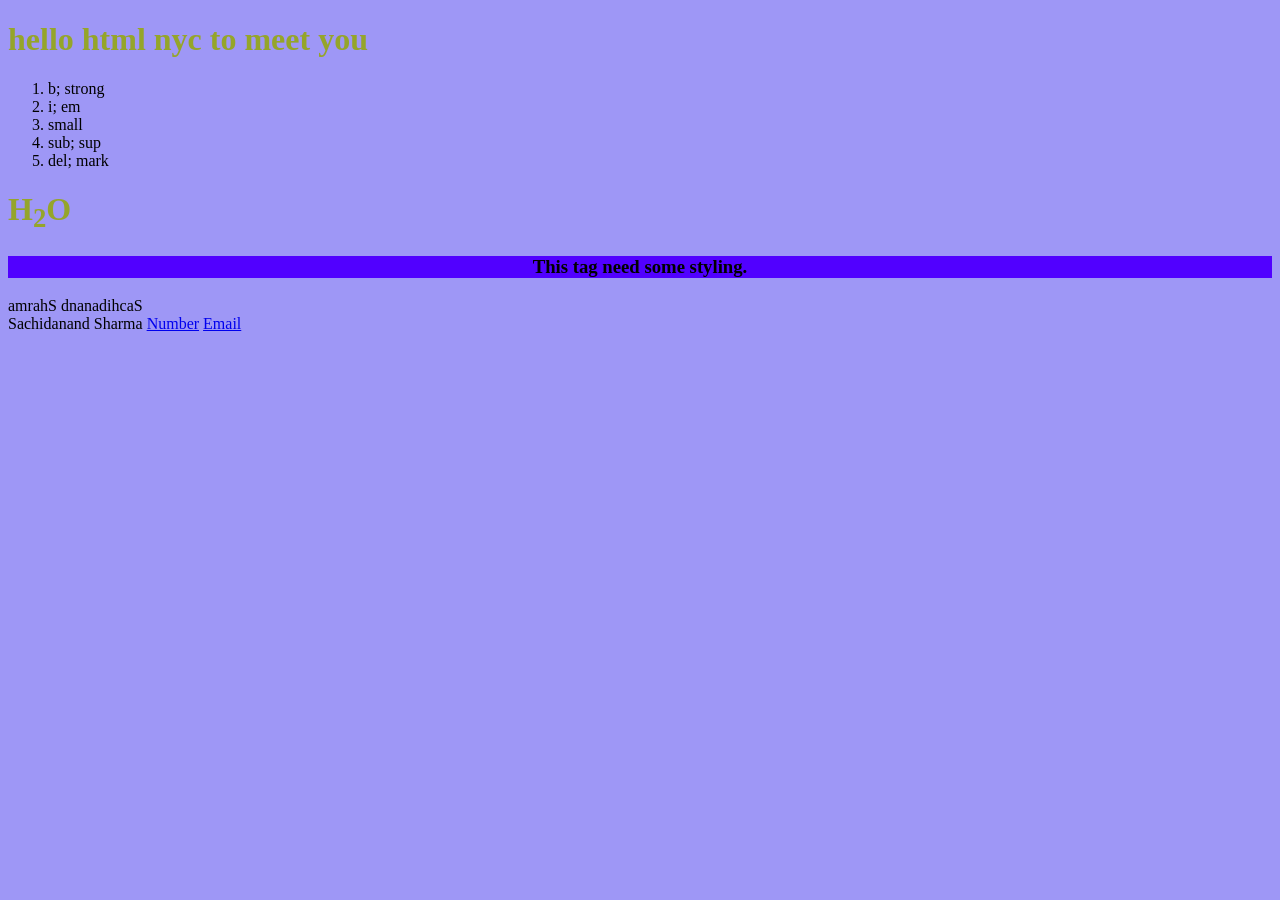
<file: html/index.html>
<!DOCTYPE html>
<html lang="en">
<head>
    <meta charset="UTF-8">
    <meta name="viewport" content="width=device-width, initial-scale=1.0">
    <title>Document</title>
    <link rel="stylesheet" href="/css/style.css">
</head>
<body>
    <!-- Basic HTML -->
    <h1>hello html nyc to meet you</h1>
    <ol>
        <li>b; strong</li>
        <li>i; em</li>
        <li>small</li>
        <li>sub; sup</li>
        <li>del; mark</li>
    </ol>
    <h1>H<sub>2</sub>O</h1>
    <!-- Inline CSS -->
    <!-- style is a global attribute means it can be used with any tag -->
    <h3 style="background-color: rgb(81, 0, 255); 
               text-align: center;
               color: hsla(200, 240, 255);">
               This tag need some styling.
            </h3>
            <!-- Habibi log right to left bhi padhte hai kabhi kabhi -->
    <bdo dir="rtl">Sachidanand Sharma</bdo>
    <br>
    <bdo dir="ltr">Sachidanand Sharma</bdo>
    <a href="tel:+91 8765290525">Number</a>
    <a href="mailto:sharma_bk@hotmail.com">Email</a>
</body>
</html>
</file>
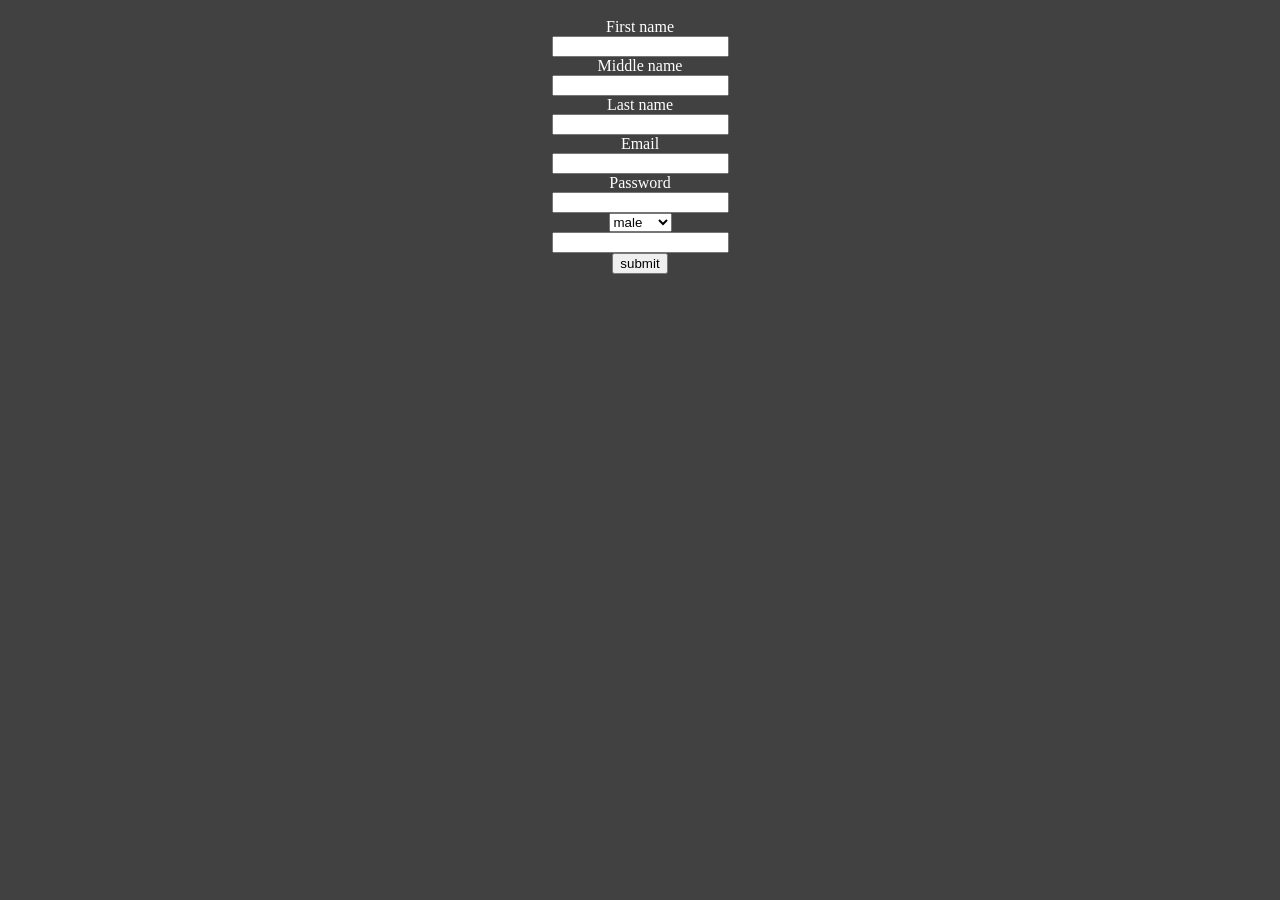
<file: html/forms.html>
<!DOCTYPE html>
<html lang="en">
<head>
    <meta charset="UTF-8">
    <meta name="viewport" content="width=device-width, initial-scale=1.0">
    <title>Html Form</title>
    <style>
        body{
            background-color: #414141;
            color: #fff;
            padding: 10px;
        }
        form{
            align-items:center;
            display: flex;
            flex-direction: column;
        }
    </style>
</head>
<body>
    <form action="/user.html" method="GET" accept-charset="en" autocomplete="" enctype="multipart/form-data">
        <label for="fname">First name</label>
        <input type="text">
        <label for="mname">Middle name</label>
        <input type="text">
        <label for="lname">Last name</label>
        <input type="text">
        <label for="email">Email</label>
        <input type="email" name="email" id="">
        <label for="password">Password</label>
        <input type="password" name="password" id="" required>
        <select name="gender" id="">
            <option value="male">male</option>
            <option value="female">female</option>
        </select>

        <!-- ye kabhi use nhi hoga -->
        <input list="gender">
        <datalist id="gender">
            <option value="male">male</option>
            <option value="female">female</option>
        </datalist>
        <input type="submit" value="submit">
    </form>
</body>
</html>
</file>
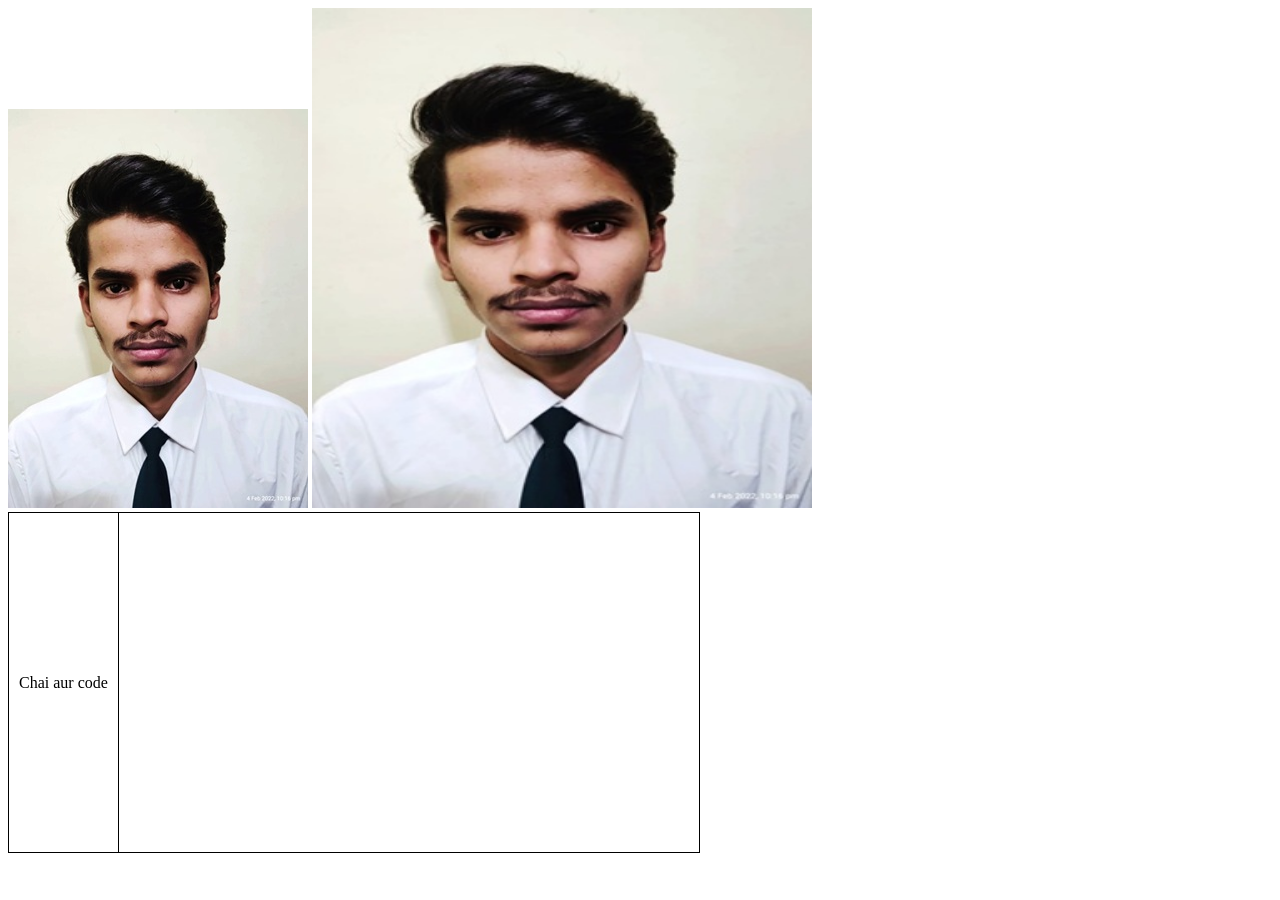
<file: html/image.html>
<!DOCTYPE html>
<html lang="en">
<head>
    <meta charset="UTF-8">
    <meta name="viewport" content="width=device-width, initial-scale=1.0">
    <title>Images</title>
</head>
<body>
    <!-- take source form any where form the web -->
    <img src="../images/sachipic.jpg" alt="imgofME">
    <!-- alt is just replacement of that image if error occured at loading time -->
     <picture>
        <source media="(min-width: 650px)" srcset="../images/sachipic.jpg"/>
        <source media="(min-width: 450px)" srcset="../images/sachipic.jpg"/>
        <img src="../images/sachipic.jpg" height="500px" width="500px" alt="">
     </picture>
     <!-- we can also generate map for any image so that on clicking on an specific area we can do many things -->
      <table style="border-collapse: collapse;">
        <tr>
            <td style="border: 1px solid#000; padding: 10px;">Chai aur code</td>
            <td style="border: 1px solid#000; padding: 10px;">
                <iframe width="560" height="315" src="https://www.youtube.com/embed/I7LrS1z_WNA?si=uHymhm_izTE1OEIu" title="YouTube video player" frameborder="0" allow="accelerometer; autoplay; clipboard-write; encrypted-media; gyroscope; picture-in-picture; web-share" referrerpolicy="strict-origin-when-cross-origin" allowfullscreen></iframe>
            </td>
        </tr>
      </table>
</body>
</html>
</file>
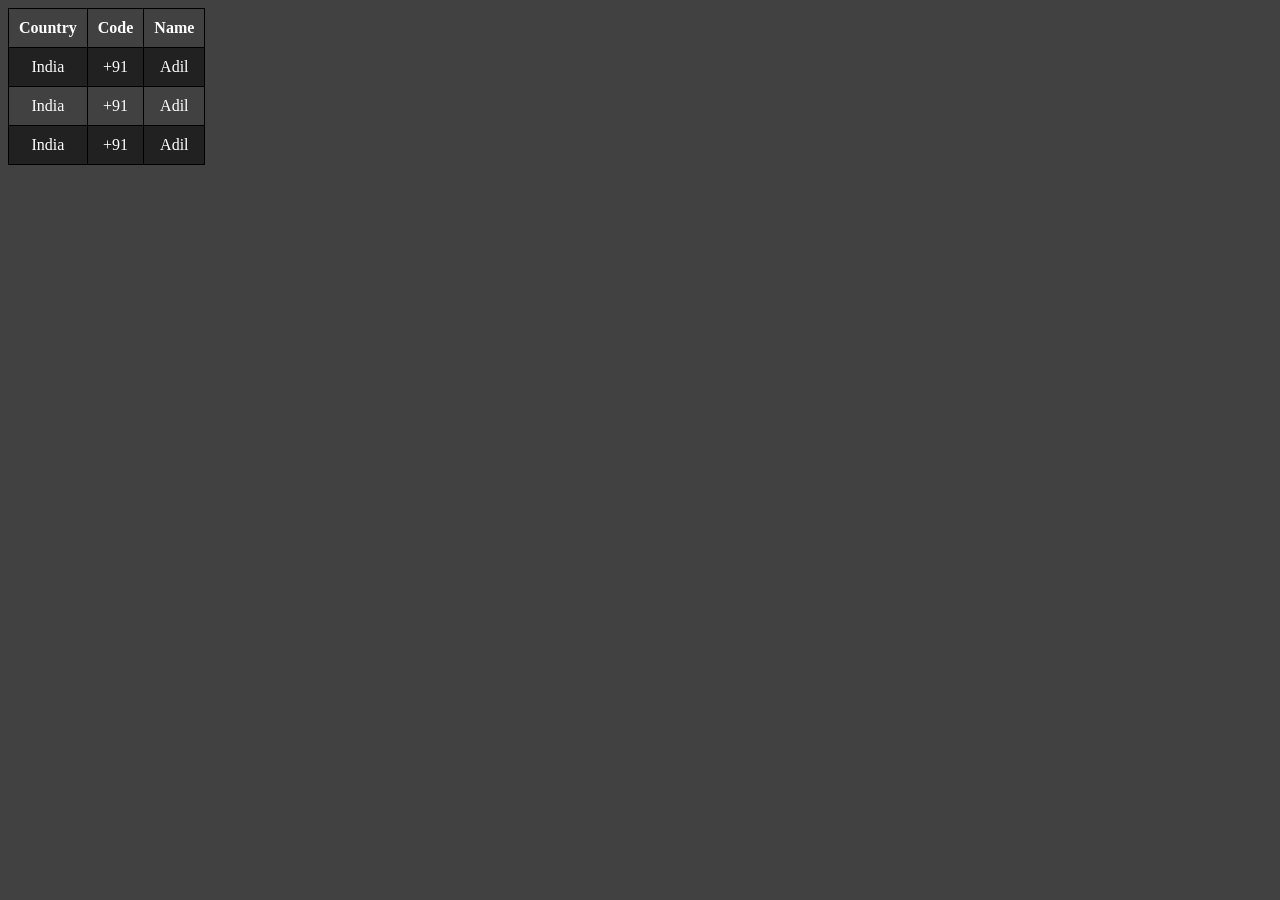
<file: html/table.html>
<!DOCTYPE html>
<html lang="en">
<head>
    <meta charset="UTF-8">
    <meta name="viewport" content="width=device-width, initial-scale=1.0">
    <title>Tables</title>
    <style>
        body{
            background-color: #414141;
        }
        table{
            /* width: 100%; */
            border-collapse: collapse;
            /* ye table border ko khatam kr deta hai */
            color: #fff;
            text-align: center;
        }
        th,td{
            border: 1px solid #000;
            padding: 10px;
        }
        tr:nth-child(even){
            background-color: #212121;
        }
    </style>
</head>
<body>
     <table >
        <tr>
            <th>Country</th>
            <th>Code</th>
            <th>Name</th>
        </tr>
        <tr>
            <td>India</td>
            <td>+91</td>
            <td>Adil</td>
        </tr>
        <tr>
            <td>India</td>
            <td>+91</td>
            <td>Adil</td>
        </tr>
        <tr>
            <td>India</td>
            <td>+91</td>
            <td>Adil</td>
        </tr>
     </table>
</body>
</html>
</file>
<file: css/style.css>
body{
    background-color: rgba(62, 49, 238, 0.5);
}
h1{
    color: rgba(149, 165, 42);
}
</file>
